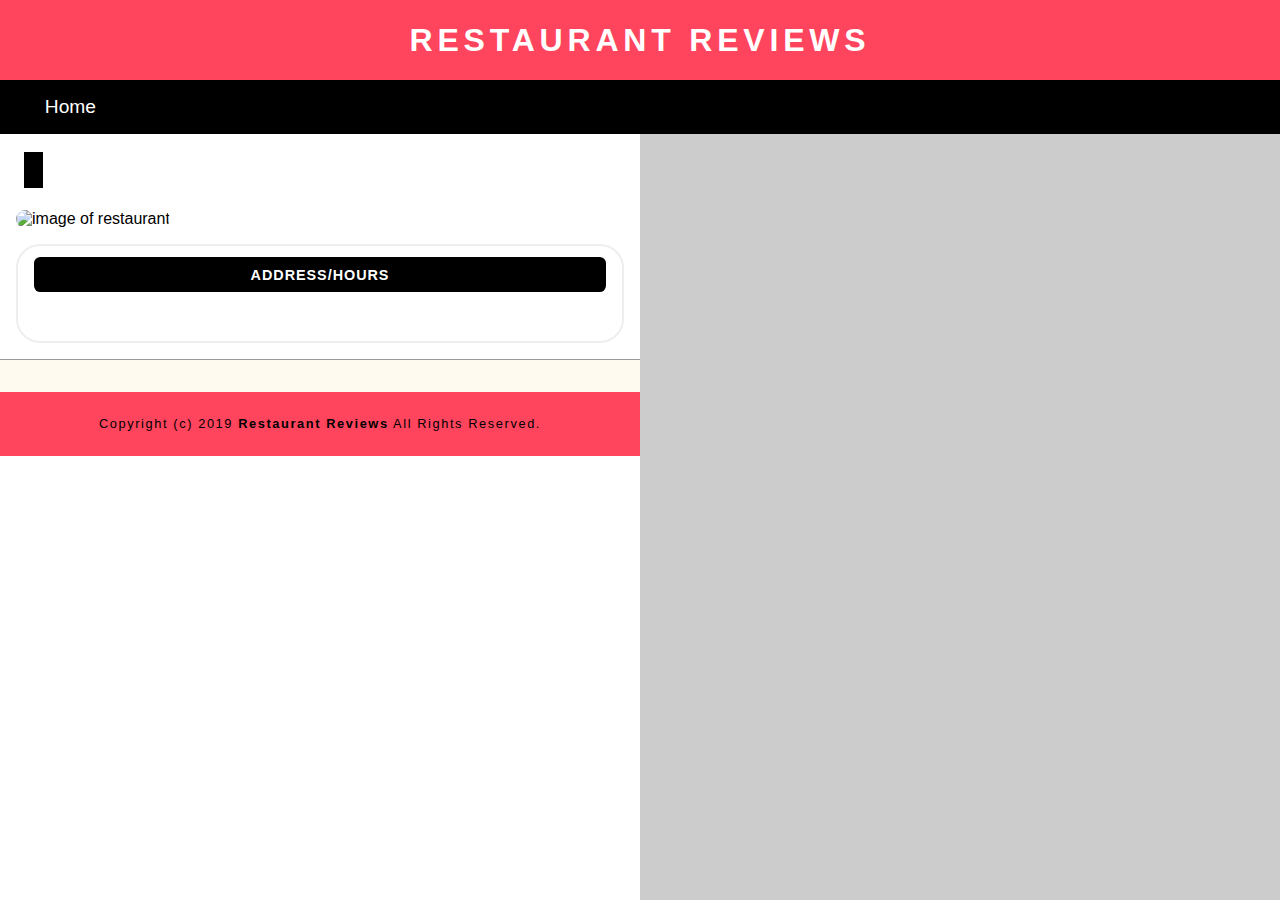
<file: restaurant.html>
<!DOCTYPE html>
<html lang="en">
<head>
  <meta charset="utf-8">
  <meta http-equiv="X-UA-Compatible" content="IE=edge">
  <meta name="viewport" content="width=device-width, initial-scale=1.0">
  <meta name="description" content="Fast, responsive mobile friendly restaurant reviews app">
  <meta name="author" content="Jennifer Nguyen">
  <title>Restaurant Info</title>
  <link href="https://fonts.googleapis.com/css?family=Karla:400,400i,700,700i" rel="stylesheet">
  <link rel="stylesheet" src="//normalize-css.googlecode.com/svn/trunk/normalize.css" />
  <link rel="stylesheet" href="css/main.css">
  <link rel="stylesheet" href="css/view-styles.css">
  <link rel="stylesheet" href="https://unpkg.com/leaflet@1.3.1/dist/leaflet.css" integrity="sha512-Rksm5RenBEKSKFjgI3a41vrjkw4EVPlJ3+OiI65vTjIdo9brlAacEuKOiQ5OFh7cOI1bkDwLqdLw3Zg0cRJAAQ==" crossorigin=""/>
</head>

<body class="inside">
<header>
  <nav>
    <h1>
      <a role="navigation" aria-label="home" href="/">Restaurant Reviews</a>
    </h1>
  </nav>
  <ul id="breadcrumb">
    <li>
      <a role="link" aria-label="home" href="/">Home</a>
    </li>
  </ul>
</header>

<!-- map, restaurant info -->
<main id="maincontent">
  <section aria-label="map with restaurant locations" id="map-container">
    <div role="application" aria-label="map" id="map"></div>
  </section>
  <section aria-label="restaurant information" id="restaurant-container">
    <h1 id="restaurant-name"></h1>
    <p id="restaurant-cuisine"></p>
    <div class="img-hours-wrapper">
    <img id="restaurant-img" alt="image of restaurant">
      <div class="address-hours">
        <p class="address-hours-title">
          Address/Hours
        </p>
        <p id="restaurant-address"></p>
        <table id="restaurant-hours"></table>
      </div>
    </div>
  </section>
  <!-- reviews -->
  <section aria-label="customer reviews" id="reviews-container">
    <ul id="reviews-list"></ul>
  </section>
</main>

<footer id="footer">
  Copyright (c) 2019 <a role="link" aria-label="footer link to homepage" href="/"><strong>Restaurant Reviews</strong></a> All Rights Reserved.
</footer>

<script src="https://unpkg.com/leaflet@1.3.1/dist/leaflet.js" integrity="sha512-/Nsx9X4HebavoBvEBuyp3I7od5tA0UzAxs+j83KgC8PU0kgB4XiK4Lfe4y4cgBtaRJQEIFCW+oC506aPT2L1zw==" crossorigin=""></script>
<script type="text/javascript" src="js/dbhelper.js"></script>
<script type="text/javascript" src="js/swregistration.js"></script>
<script type="text/javascript" src="js/restaurant_info.js"></script>
</body>
</html>
</file>
<file: css/main.css>
* {
  box-sizing: border-box;
}

body,
html {
  font-family: "Karla", sans-serif;
  height: 100vh;
  margin: 0;
  min-width: 300px;
  width: 100%;
}

/******************nav********************/
nav {
  background: #ff445d;
  height: 5rem;
  position: fixed;
  text-align: center;
  top: 0;
  width: 100%;
  z-index: 1;
}

nav h1 {
  margin: auto;
  padding-top: 0.3rem;
}

nav h1 a {
  color: #fff;
  font-size: 2rem;
  font-weight: bold;
  letter-spacing: 0.3rem;
  line-height: 2.2;
  text-decoration: none;
  text-transform: uppercase;
}

/******************map********************/
#map {
  height: 23rem;
  margin-top: 5rem;
  width: 100%;
  z-index: 0;
}

/******************filter********************/
.filter-options {
  align-items: center;
  background: #000;
  display: flex;
  display: -moz-box;
  display: -ms-flexbox;
  display: -webkit-box;
  display: -webkit-flex;
  justify-content: center;
  position: sticky;
  top: 5rem;
  width: 100%;
  z-index: 1;
}

.filter-options h2 {
  color: #fff;
  font-size: 1.3rem;
  font-weight: normal;
  line-height: 0.9;
  margin-right: 0.5rem;
}

.filter-options select {
  background: #fff;
  border: 1px solid #fff;
  border-radius: 0.3rem;
  -moz-border-radius: 0.3rem;
  -webkit-border-radius: 0.3rem;
  cursor: pointer;
  font-size: 0.9rem;
  height: 1.9rem;
  margin: 0.25rem;
  padding: 0 0.25rem;
  width: 11rem;
}

/******************restaurant list********************/
#restaurants-list {
  display: flex;
  display: -moz-box;
  display: -ms-flexbox;
  display: -webkit-box;
  display: -webkit-flex;
  flex-wrap: wrap;
  -webkit-flex-wrap: wrap;
  list-style-type: none;
  text-align: center;
}

.restaurant-img {
  border-top-left-radius: 1.45rem;
  -webkit-border-top-left-radius: 1.45rem;
  border-top-right-radius: 1.45rem;
  -webkit-border-top-right-radius: 1.45rem;
  display: block;
  height: 50%;
  width: 100%;
}

#restaurants-list li {
  border: 0.5px solid #4c4c4c;
  border-radius: 1.5rem;
  -moz-border-radius: 1.5rem;
  -webkit-border-radius: 1.5rem;
  height: 500px;
  margin: 1rem 0.76rem;
  width: 21rem;
}

#restaurants-list li h3 {
  font-size: 1.1rem;
  margin-top: 2.4rem;
}

#restaurants-list li p {
  font-size: 0.9rem;
}

#restaurants-list li a {
  background: #ffef7c;
  border-radius: 0.7rem;
  -moz-border-radius: 0.7rem;
  -webkit-border-radius: 0.7rem;
  color: #000;
  cursor: pointer;
  font-size: 1rem;
  font-weight: bold;
  padding: 1rem;
  position: relative;
  text-decoration: none;
  top: 1.7rem;
}

/******************footer********************/
#footer {
  background: #ff445d;
  color: #000;
  font-size: 1rem;
  height: 4rem;
  letter-spacing: 0.1rem;
  padding-top: 1.5rem;
  text-align: center;
}

#footer a {
  color: #000;
  text-decoration: none;
}

#footer a:hover {
  text-decoration: underline;
}

/******************breadcrumb********************/
#breadcrumb {
  background: #000;
  color: #fff;
  font-size: 1rem;
  list-style-type: none;
  margin-top: 5rem;
  padding: 1rem 0 1rem 2.8rem;
  width: 100%;
}

#breadcrumb li {
  display: inline;
  font-size: 1.2rem;
}

#breadcrumb li:first-of-type {
  margin-right: 0.7rem;
}

#breadcrumb li a {
  color: #fff;
  cursor: pointer;
  text-decoration: none;
}

#breadcrumb li a:hover {
  color: #fff;
  text-decoration: underline;
}

/*******************restaurant details********************/
.inside header {
  position: fixed;
  top: 0;
  width: 100%;
  z-index: 1;
}

.inside #map-container {
  height: 100%;
  position: fixed;
  right: 0;
  top: 80px;
  width: 50%;
}

.inside #map {
  background: #ccc;
  height: 100%;
  margin-top: 3.2rem;
  width: 100%;
}

#restaurant-name {
  font-size: 1.5rem;
  font-weight: bold;
  letter-spacing: 0.1rem;
  line-height: 1.5;
  margin: 1rem 0 2rem 0.5rem;
  text-transform: uppercase;
}

#restaurant-cuisine {
  background: #000;
  color: #fff;
  display: inline;
  font-size: 1rem;
  letter-spacing: 0.1rem;
  margin-left: 0.5rem;
  position: relative;
  padding: 0.6rem;
}

#restaurant-img {
  border-radius: 1rem;
  -moz-border-radius: 1rem;
  -webkit-border-radius: 1rem;
  margin-top: 2rem;
  width: 100%;
}

.address-hours-title {
  background: #000;
  border-radius: 0.4rem;
  -moz-border-radius: 0.4rem;
  -webkit-border-radius: 0.4rem;
  color: #fff;
  font-size: 0.9rem;
  font-weight: bold;
  letter-spacing: 0.06rem;
  margin-top: -0.3rem;
  padding: 0.6rem;
  text-transform: uppercase;
}

.address-hours {
  background: #fff;
  border: 2px solid #eee;
  border-radius: 1.5rem;
  -moz-border-radius: 1.5rem;
  -webkit-border-radius: 1.5rem;
  margin-top: 1rem;
  padding: 1rem;
  text-align: center;
}

#restaurant-address {
  font-size: 1rem;
  font-weight: bold;
  margin: 0.5rem 0;
}

#restaurant-hours {
  display: inline-block;
  font-weight: bold;
}

#restaurant-hours td:first-of-type {
  text-align: left;
}

#restaurant-hours td:nth-of-type(2) {
  text-align: right;
}

#restaurant-container {
  background: #fff;
  border-bottom: 1px solid #999;
}

#restaurant-container,
#reviews-container {
  display: block;
  padding: 9rem 1rem 1rem 1rem;
  width: 50%;
}

#reviews-container {
  background: #fffaf0;
  padding: 1rem;
}

#reviews-container h2 {
  font-size: 1.4rem;
  font-weight: bold;
  letter-spacing: 0.02rem;
  margin: 0.5rem 0 0 1.5rem;
}

#reviews-list {
  margin: 0.5rem -0.5rem -2rem -0.5rem;
  padding: 0.5rem;
}

#reviews-list li {
  background: #fff;
  border: 2px solid #eee;
  border-radius: 1rem;
  -moz-border-radius: 1rem;
  -webkit-border-radius: 1rem;
  display: block;
  font-size: 1rem;
  list-style-type: none;
  margin-bottom: 1.5rem;
  overflow: hidden;
  padding: 1rem;
  position: relative;
  width: 100%;
}

#reviews-list li p {
  font-size: 1rem;
  margin-top: 0;
}

#reviews-list li p:first-of-type {
  font-weight: bold;
  float: left;
}

#reviews-list li p:nth-of-type(2) {
  font-weight: bold;
  float: right;
}

#reviews-list li p:nth-of-type(3) {
  background: #ffcb5b;
  border-radius: 0.4rem;
  -moz-border-radius: 0.4rem;
  -webkit-border-radius: 0.4rem;
  font-size: 0.9rem;
  font-weight: bold;
  margin: 2rem 0 0.8rem -0.2rem;
  padding: 0.46rem;
  width: 4.9rem;
}

.inside #footer {
  font-size: 0.8em;
  width: 50%;
}
</file>
<file: css/view-styles.css>
/******************tablets in portrait mode*******************/
@media screen
and ( min-width: 767px )
and ( max-width: 1050px )
and ( orientation: portrait ) {
#restaurant-name {
  font-size: 1.25rem;
  margin-top: 0.5rem;
}

#restaurant-cuisine {
  font-size: 0.8rem;
  top: -0.9rem;
}

#restaurant-img {
  margin-top: 0.7rem;
}
}

@media screen
and ( min-width: 519px )
and ( max-width: 768px )
and ( orientation: portrait ) {
.inside #footer {
  font-size: 0.9rem;
  padding-top: 1rem;
}
}

/******************mobile in portrait mode********************/
@media screen
and ( min-width: 300px )
and ( max-width: 520px )
and ( orientation: portrait ) {
nav {
  height: 3.5rem;
}

nav h1 a {
  font-size: 1.4rem;
  line-height: 2;
}

#breadcrumb {
  height: 3.5rem;
  margin-top: 3.5rem;
}

.inside #map-container {
  height: 14rem;
  position: absolute;
  width: 100%;
}

.inside #map {
  height: 15rem;
  margin-top: 2rem;
}

#restaurant-name {
  font-size: 1.3rem;
  margin-top: -6rem;
}

#restaurant-cuisine {
  font-size: 0.8rem;
  top: -1rem;
}

#restaurant-img {
  margin-top: 0.7rem;
}

#restaurant-container {
  margin-top: 20rem;
}

#reviews-container {
  margin-top: 0;
}

#restaurant-container,
#reviews-container {
  width: 100%;
}

#reviews-container h2 {
  font-size: 1.3rem;
}

#restaurant-address,
#restaurant-hours {
  font-size: 0.86rem;
}

.inside #footer {
  font-size: 0.8rem;
  padding-top: 1.1rem;
  width: 100%;
}
}

@media screen
and ( min-width: 319px )
and ( max-width: 376px )
and ( orientation: portrait ) {
nav h1 a {
  font-size: 1.2rem;
  line-height: 2.4;
}

#restaurant-name {
  font-size: 1.2rem;
}

#restaurant-cuisine {
  font-size: 0.75rem;
}

#restaurant-hours,
#restaurant-address {
  font-size: 0.73rem;
}

.inside #footer {
  font-size: 0.7rem;
  padding-top: 1.2rem;
}
}

@media screen
and ( max-width: 320px )
and ( orientation: portrait ) {
nav h1 a {
  font-size: 1rem;
  line-height: 2.9;
}

#breadcrumb {
  height: 3.15rem;
}

#breadcrumb li {
  font-size: 1rem;
  margin-left: -0.75rem;
}

#breadcrumb li:first-of-type {
  margin-right: 1.1rem;
}

.inside #map {
  height: 13rem;
  margin-top: 1.5rem;
}

#restaurant-name {
  font-size: 1.1rem;
  margin-top: -7.6rem;
}

#restaurant-cuisine {
  font-size: 0.7rem;
}

#restaurant-address,
#restaurant-hours {
  font-size: 0.8rem;
}

#restaurant-container {
  margin-top: 19rem;
}

.inside #footer {
  font-size: 0.7rem;
  padding-top: 1.2rem;
}
}

/******************tablets in landscape mode********************/
@media screen
and ( min-width: 1024px )
and ( orientation: landscape ) {
#restaurant-name {
  margin-top: 0.5rem;
}

#restaurant-cuisine {
  top: -0.9rem;
}

#restaurant-img {
  margin-top: 0.8rem;
}

.inside #footer {
  padding-top: 1.55rem;
}
}

@media screen
and ( min-width: 1024px )
and ( max-width: 1365px )
and ( orientation: landscape ) {
#restaurant-img {
  margin-top: 1rem;
}

.inside #footer {
  padding-top: 1.5rem;
}
}

/******************mobile in landscape mode********************/
@media screen
and ( min-width: 300px )
and ( max-width: 1023px )
and ( orientation: landscape ) {
nav {
  height: 3.5rem;
}

nav h1 a {
  font-size: 1.2rem;
  line-height: 2.4;
}

#breadcrumb {
  margin-top: 3.5rem;
}

.inside #map {
  margin-top: 1.9rem;
}

#restaurant-name {
  font-size: 1.25rem;
  margin-top: -1.5rem;
}

#restaurant-cuisine {
  font-size: 0.8rem;
  top: -0.9rem;
}

#restaurant-img {
  margin-top: 0.7rem;
}

#reviews-container h2 {
  font-size: 1.25rem;
}

.address-hours-title,
#restaurant-address,
#restaurant-hours,
#reviews-list li p {
  font-size: 0.9rem;
}

.inside #footer {
  font-size: 0.76rem;
  padding-top: 1.05rem;
}
}

@media screen
and ( max-width: 568px )
and ( orientation: landscape ) {
nav h1 a {
  font-size: 1.5rem;
  line-height: 2;
}

#reviews-container h2 {
  font-size: 1.2rem;
}

.inside #footer {
  font-size: 0.73rem;
  padding-top: 1.2rem;
}
}
</file>
